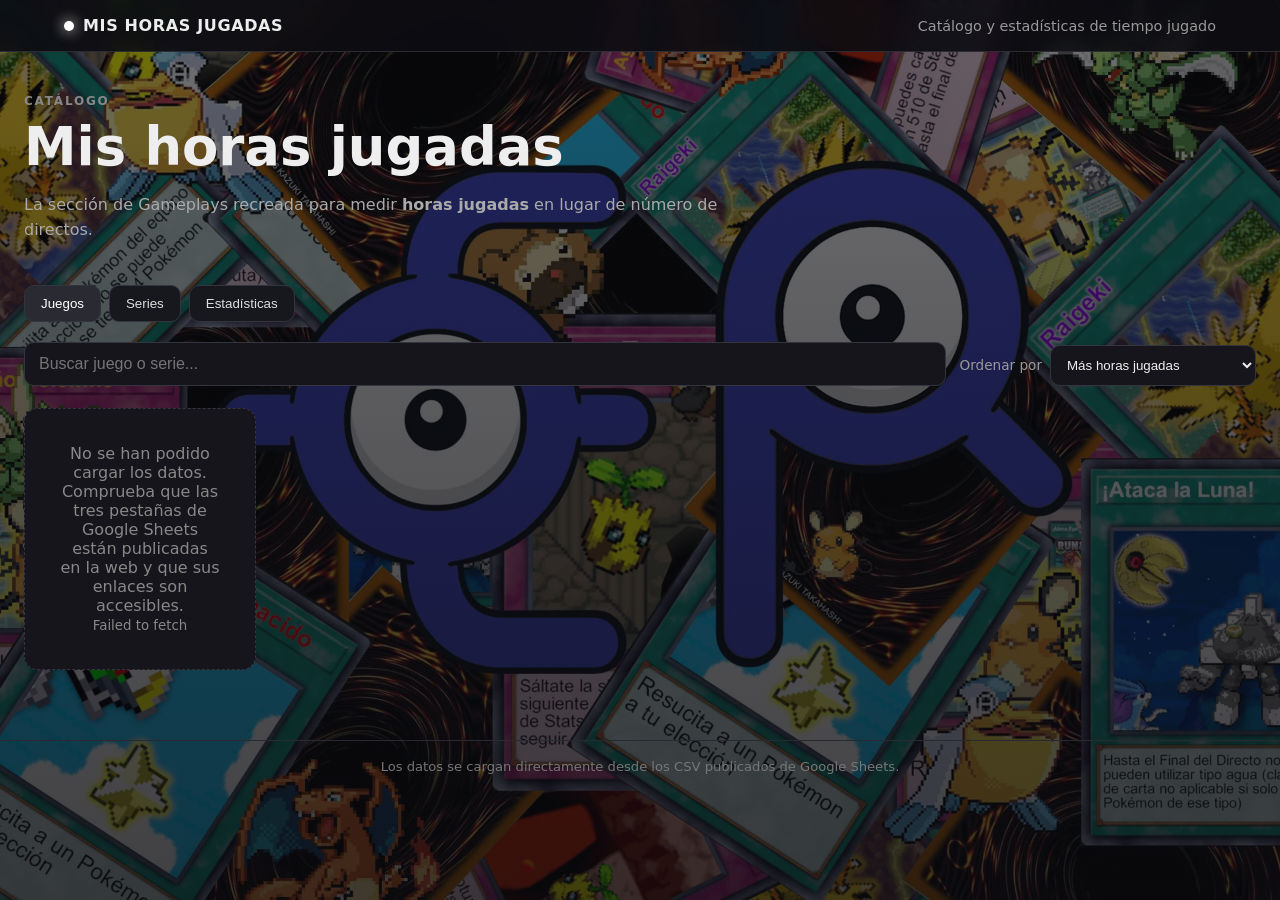
<file: index.html>
<!doctype html>
<html lang="es">
<head>
<meta charset="utf-8">
<meta name="viewport" content="width=device-width,initial-scale=1">
<title>MIS HORAS JUGADAS</title>
<link rel="icon" href="icon.png">
<link rel="stylesheet" href="style.css">
</head>
<body>
<header class="topbar">
  <div class="brand"><span class="dot"></span><span>MIS HORAS JUGADAS</span></div>
  <div class="subtitle">Catálogo y estadísticas de tiempo jugado</div>
</header>

<main class="wrap">
  <section class="page-top">
    <div>
      <p class="eyebrow">CATÁLOGO</p>
      <h1>Mis horas jugadas</h1>
      <p class="intro">La sección de Gameplays recreada para medir <strong>horas jugadas</strong> en lugar de número de directos.</p>
    </div>
  </section>

  <div class="catalog-tabs">
    <button class="catalog-btn active" data-tab="juegos">Juegos</button>
    <button class="catalog-btn" data-tab="series">Series</button>
    <button class="catalog-btn" data-tab="estadisticas">Estadísticas</button>
  </div>

  <div class="catalog-tools">
    <input id="search" type="search" placeholder="Buscar juego o serie..." autocomplete="off">
    <label><span>Ordenar por</span>
      <select id="sort">
        <option value="most">Más horas jugadas</option>
        <option value="least">Menos horas jugadas</option>
        <option value="recent">Última sesión más reciente</option>
        <option value="oldest">Última sesión más antigua</option>
        <option value="az">Nombre A-Z</option>
        <option value="za">Nombre Z-A</option>
      </select>
    </label>
  </div>

  <section id="tab-juegos" class="tab-page active"><div id="gamesList" class="games-grid"></div></section>
  <section id="tab-series" class="tab-page"><div id="seriesList" class="series-grid"></div></section>
  <section id="tab-estadisticas" class="tab-page"><div id="statsContent"></div></section>
  <section id="detail" class="tab-page"></section>
</main>

<footer>Los datos se cargan directamente desde los CSV publicados de Google Sheets.</footer>
<script src="app.js"></script>
</body>
</html>
</file>
<file: style.css>
*{box-sizing:border-box}
:root{color-scheme:dark;font-family:Inter,system-ui,-apple-system,BlinkMacSystemFont,"Segoe UI",sans-serif;background:#0d0d12;color:#eee}
body{margin:0;min-height:100vh;background:linear-gradient(rgba(10,10,14,.58),rgba(10,10,14,.78)),url("background.webp") center/cover fixed no-repeat}
.topbar{position:sticky;top:0;z-index:5;display:flex;align-items:center;justify-content:space-between;gap:20px;padding:16px 5vw;background:rgba(13,13,18,.9);backdrop-filter:blur(10px);border-bottom:1px solid #2b2b35}
.brand{font-weight:900;letter-spacing:.04em}.dot{display:inline-block;width:10px;height:10px;border-radius:50%;background:#fff;margin-right:9px;box-shadow:0 0 14px #fff}.subtitle{color:#999;font-size:.9rem}
.wrap{max-width:1280px;margin:0 auto;padding:42px 24px 70px}.page-top{display:flex;justify-content:space-between;gap:25px;margin-bottom:26px}.eyebrow{color:#888;font-size:.75rem;letter-spacing:.15em;font-weight:800;margin:0 0 8px}.page-top h1{font-size:clamp(2rem,5vw,3.3rem);margin:0 0 8px}.intro{color:#aaa;max-width:760px;line-height:1.55}
.catalog-tabs{display:flex;gap:8px;margin-bottom:20px}.catalog-btn{border:1px solid #34343e;background:#17171e;color:#ddd;border-radius:10px;padding:10px 16px;cursor:pointer}.catalog-btn.active,.catalog-btn:hover{background:#2a2a33;color:#fff}
.catalog-tools{display:flex;gap:14px;align-items:end;justify-content:space-between;margin-bottom:22px}.catalog-tools input{flex:1;min-width:220px;background:#15151b;color:#eee;border:1px solid #34343e;border-radius:10px;padding:12px 14px;font-size:1rem}.catalog-tools label{display:flex;gap:8px;align-items:center;color:#999;font-size:.85rem}.catalog-tools select{background:#15151b;color:#eee;border:1px solid #34343e;border-radius:10px;padding:11px 12px}
.tab-page{display:none}.tab-page.active{display:block}
.games-grid{display:grid;grid-template-columns:repeat(auto-fill,minmax(220px,1fr));gap:18px}.game-card{background:rgba(18,18,23,.94);border:1px solid #2e2e37;border-radius:15px;padding:14px;cursor:pointer;transition:.15s}.game-card:hover,.series-card:hover{border-color:#555560;transform:translateY(-2px)}.game-card img{width:100%;aspect-ratio:2/3;object-fit:cover;border-radius:10px;background:#24242d}.game-card h2{font-size:1.12rem;margin:12px 2px 5px}.muted{color:#999}.hours{font-weight:800}
.series-grid{display:grid;grid-template-columns:repeat(auto-fill,minmax(320px,1fr));gap:18px}.series-card{display:grid;grid-template-columns:120px 1fr;gap:15px;background:rgba(18,18,23,.94);border:1px solid #2e2e37;border-radius:15px;padding:14px;cursor:pointer;transition:.15s}.series-card img{width:120px;height:180px;object-fit:cover;border-radius:9px;background:#24242d}.series-card h2{font-size:1.12rem;margin:0 0 8px}.series-game{color:#aaa;font-size:.9rem}.series-count{margin-top:14px;font-weight:800}
.playlist{display:inline-block;margin-top:13px;color:#fff;text-decoration:none;border:1px solid #3b3b46;border-radius:8px;padding:7px 10px;font-size:.82rem;background:#202027}
.detail-top{display:grid;grid-template-columns:230px 1fr;gap:28px;align-items:start}.detail-top>img{width:230px;height:345px;object-fit:cover;border-radius:12px;background:#24242d}.detail-top h2{font-size:2rem;margin:0 0 8px}.back{border:1px solid #393943;background:#18181f;color:#eee;padding:9px 12px;border-radius:9px;cursor:pointer;margin-bottom:20px}.detail-data{display:grid;grid-template-columns:repeat(3,minmax(120px,1fr));gap:12px;margin:20px 0}.detail-data div,.stat-card{background:#17171e;border:1px solid #2e2e37;border-radius:12px;padding:15px}.detail-data span,.stat-card span{display:block;color:#999;font-size:.8rem}.detail-data strong,.stat-card strong{display:block;margin-top:5px;font-size:1.15rem}.series-list{display:grid;grid-template-columns:repeat(auto-fill,minmax(240px,1fr));gap:12px}.series-item{padding:15px;background:#17171e;border:1px solid #2e2e37;border-radius:12px;cursor:pointer}.series-item:hover{border-color:#555560}
.stats-head{display:flex;justify-content:space-between;gap:20px;align-items:end;margin-bottom:18px}.stats-head h2{margin:0}.total-hours{font-size:2rem;font-weight:900}.stats-grid{display:grid;grid-template-columns:repeat(3,1fr);gap:14px;margin-bottom:22px}.ranking{background:rgba(18,18,23,.94);border:1px solid #2e2e37;border-radius:15px;padding:18px;margin-top:16px}.ranking h3{margin:0 0 14px}.rank-row{display:grid;grid-template-columns:38px 1fr auto;gap:12px;align-items:center;padding:11px 0;border-bottom:1px solid #282831}.rank-row:last-child{border-bottom:0}.rank-num{color:#777;font-weight:900}.bar-wrap{height:8px;background:#292932;border-radius:99px;overflow:hidden;margin-top:7px}.bar{height:100%;background:#e8e8e8;border-radius:99px}
.empty{padding:35px;text-align:center;color:#888;background:#15151b;border:1px dashed #34343e;border-radius:14px}footer{border-top:1px solid #292932;padding:18px 24px;color:#777;text-align:center;font-size:.82rem}
@media(max-width:750px){.topbar{align-items:flex-start;flex-direction:column}.catalog-tools{flex-direction:column;align-items:stretch}.catalog-tools label{justify-content:space-between}.detail-top{grid-template-columns:1fr}.detail-top>img{width:min(230px,100%);height:auto}.stats-grid{grid-template-columns:1fr}.detail-data{grid-template-columns:1fr}.series-card{grid-template-columns:90px 1fr}.series-card img{width:90px;height:135px}}

.top6{position:relative;overflow:hidden}.top6 h3{letter-spacing:.05em}.top6:before{content:"";position:absolute;inset:0;background:radial-gradient(circle at 50% -20%,rgba(255,255,255,.10),transparent 55%);pointer-events:none}.top6>*{position:relative}

/* ===== GAMEPLAYS · BARRA ORIGINAL ESTILO TWITCHTRACKER ===== */
.game-stats-intro{display:flex;justify-content:space-between;gap:24px;align-items:flex-end;margin-bottom:20px}
.game-stats-intro h2{margin:0 0 7px}.game-stats-intro p:not(.eyebrow){margin:0;color:#aaa;line-height:1.55;max-width:760px}.game-stats-total{min-width:170px;text-align:right}.game-stats-total strong{display:block;font-size:2rem;font-variant-numeric:tabular-nums}.game-stats-total span{color:#999;font-size:.78rem}
.game-share-wrap{background:rgba(18,18,23,.92);border:1px solid #2e2e37;border-radius:15px;padding:18px;margin-bottom:18px;overflow:hidden}
.game-share-labels{display:grid;gap:1px;min-height:54px;margin-bottom:5px}.game-share-label{min-width:0;border:0;background:transparent;color:#fff;padding:0 3px 7px;cursor:pointer;text-align:center;font:inherit;overflow:hidden}.game-share-label strong{display:block;font-size:.86rem;font-variant-numeric:tabular-nums;line-height:1.1;white-space:nowrap;overflow:hidden;text-overflow:ellipsis}.game-share-label span{display:block;color:#9f9fa8;font-size:.68rem;line-height:1.2;white-space:nowrap;overflow:hidden;text-overflow:ellipsis;margin-top:3px}
.game-share-bar{height:96px;display:grid;gap:1px;overflow:visible;border-radius:6px;background:#24242d;width:100%;min-width:0}.game-share-segment{position:relative;width:100%;height:100%;min-width:0;border:0;padding:0;margin:0;cursor:pointer;overflow:visible;background:#24242d}.game-share-tiles{position:absolute;inset:0;display:flex;overflow:hidden;border-radius:inherit}.game-share-tiles img{width:72px;min-width:72px;height:96px;object-fit:cover;display:block;flex:none}.game-share-overlay{position:absolute;inset:0;z-index:2;background:rgba(0,0,0,.12);pointer-events:none;transition:background .15s}.game-share-segment:hover{filter:brightness(1.12);z-index:10}.game-share-segment:hover .game-share-overlay{background:rgba(255,255,255,.08)}
.game-share-tooltip{position:absolute;left:50%;bottom:calc(100% + 9px);transform:translate(-50%,4px);z-index:20;display:flex;flex-direction:column;align-items:center;gap:3px;min-width:max-content;padding:8px 11px;border:1px solid #3b3b47;border-radius:8px;background:rgba(16,16,21,.97);box-shadow:0 7px 22px rgba(0,0,0,.35);color:#fff;opacity:0;visibility:hidden;pointer-events:none;transition:.15s;white-space:nowrap}.game-share-tooltip strong{font-size:.82rem}.game-share-tooltip span{font-size:.72rem;color:#c4c4cd}.game-share-segment:hover .game-share-tooltip{opacity:1;visibility:visible;transform:translate(-50%,0)}
.game-share-others{background:#666!important}.game-share-others .game-share-overlay{background:transparent}
.game-stats-table{background:rgba(18,18,23,.92);border:1px solid #2e2e37;border-radius:15px;overflow:hidden;margin-top:16px}.game-stat-header,.game-stat-row{display:grid;grid-template-columns:42px minmax(230px,1.8fr) 150px 120px 150px;align-items:center;gap:14px;text-align:left}.game-stat-header{padding:12px 16px;color:#888;font-size:.72rem;text-transform:uppercase;letter-spacing:.035em;border-bottom:1px solid #34343e;background:rgba(255,255,255,.018)}.game-stat-row{width:100%;padding:10px 16px;border:0;border-bottom:1px solid #292932;background:transparent;color:#eee;cursor:pointer;font:inherit}.game-stat-row:last-child{border-bottom:0}.game-stat-row:hover{background:#202029}.game-stat-rank{color:#777;font-size:.82rem}.game-stat-game{display:flex;align-items:center;gap:11px;min-width:0}.game-stat-game img{width:42px;height:54px;object-fit:cover;border-radius:5px;background:#25252d;flex:none}.game-stat-game strong{font-weight:800;min-width:0;overflow:hidden;text-overflow:ellipsis;white-space:nowrap}.game-stat-number{display:flex;flex-direction:column;gap:2px}.game-stat-number strong{font-size:1rem;font-variant-numeric:tabular-nums}.game-stat-number small{color:#888;font-size:.72rem}.game-stat-row time{color:#c6c6cf;font-size:.82rem;font-variant-numeric:tabular-nums}
@media(max-width:800px){.game-stats-intro{align-items:flex-start;flex-direction:column}.game-stats-total{text-align:left}.game-share-labels{min-height:46px}.game-share-label strong{font-size:.72rem}.game-share-label span{font-size:.58rem}.game-share-bar{height:72px}.game-share-tiles img{height:72px;width:58px;min-width:58px}.game-stat-header{display:none}.game-stat-row{grid-template-columns:25px 1fr auto;gap:8px;padding:10px}.game-stat-game img{width:36px;height:46px}.game-stat-number{text-align:right}.game-stat-row time{grid-column:2 / 3;font-size:.72rem;color:#999}.game-share-wrap{overflow:visible}}
@media(max-width:520px){.game-share-labels{min-height:40px}.game-share-label span{display:none}.game-share-label strong{font-size:.67rem}.game-share-bar{height:60px}.game-share-tiles img{height:60px;width:50px;min-width:50px}.game-share-tooltip{padding:7px 9px}.game-share-tooltip strong{font-size:.74rem}.game-share-tooltip span{font-size:.66rem}}
</file>
